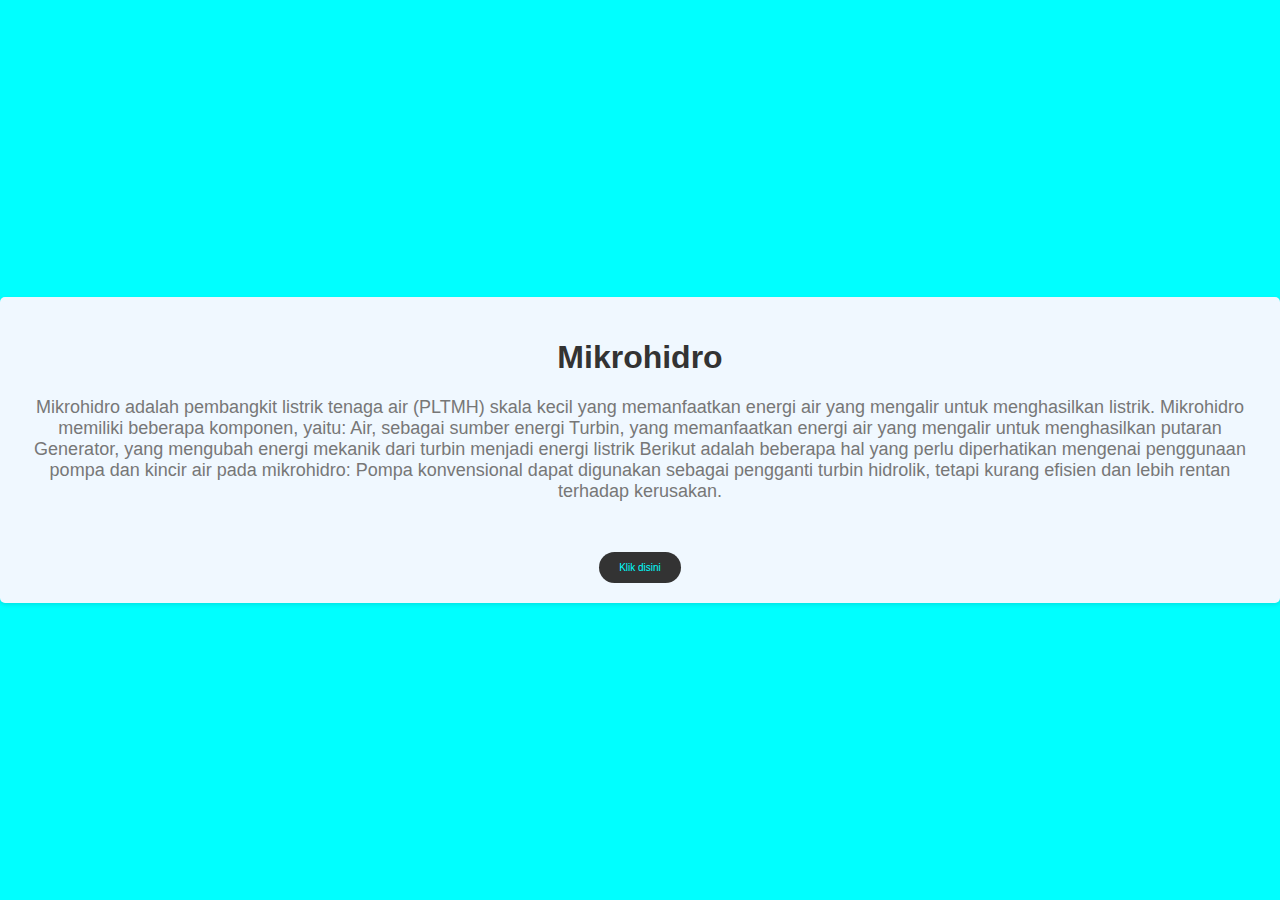
<file: index.html>
<!DOCTYPE html>
<html lang="en">
  <head>
    <meta charset="UTF-8" />
    <meta name="viewport" content="width=device-width, initial-scale=1.0" />
    <title>Judul Tugas</title>
    <link rel="stylesheet" href="style.css" />
  </head>
  <body>
    <div class="container">
      <h1>Mikrohidro</h1>
      <p>
        Mikrohidro adalah pembangkit listrik tenaga air (PLTMH) skala kecil yang
        memanfaatkan energi air yang mengalir untuk menghasilkan listrik.
        Mikrohidro memiliki beberapa komponen, yaitu: Air, sebagai sumber energi
        Turbin, yang memanfaatkan energi air yang mengalir untuk menghasilkan
        putaran Generator, yang mengubah energi mekanik dari turbin menjadi
        energi listrik Berikut adalah beberapa hal yang perlu diperhatikan
        mengenai penggunaan pompa dan kincir air pada mikrohidro: Pompa
        konvensional dapat digunakan sebagai pengganti turbin hidrolik, tetapi
        kurang efisien dan lebih rentan terhadap kerusakan.
      </p>
      <button class="btn" onclick="redirect()">Klik disini</button>
    </div>
  </body>
  <script>
    function redirect() {
      alert("Anda akan diarahkan ke halaman selanjutnya");
      window.location.href = "/web/pages/index.html";
    }
  </script>
</html>
</file>
<file: style.css>
/*Gaya umum*/
body{
    font-family: Arial, Helvetica, sans-serif;
    margin: 0;
    padding: 0;
    display: flex;
    justify-content: center;
    align-items: center;
    height:  100vh;
    background-color: aqua;
}

/* kotak konten */
.container{
    text-align: center;
    background-color:aliceblue;
    padding: 20px;
    box-shadow: 0 2px 4px rgba(0, 0, 0, 0.1);
    border-radius: 5px;
}

/* header */
h1{
    color: #333;
    
}

/* paragraf */
p{
    color: #777;
    font-size: 18px;
    margin-bottom: 50px;
}

.btn{
    color: aqua;
    font-size: 10px;
    border-radius: 16px;
    padding: 10px 20px;
    background-color: #333;
    border: none;
    cursor: pointer;
}
</file>
